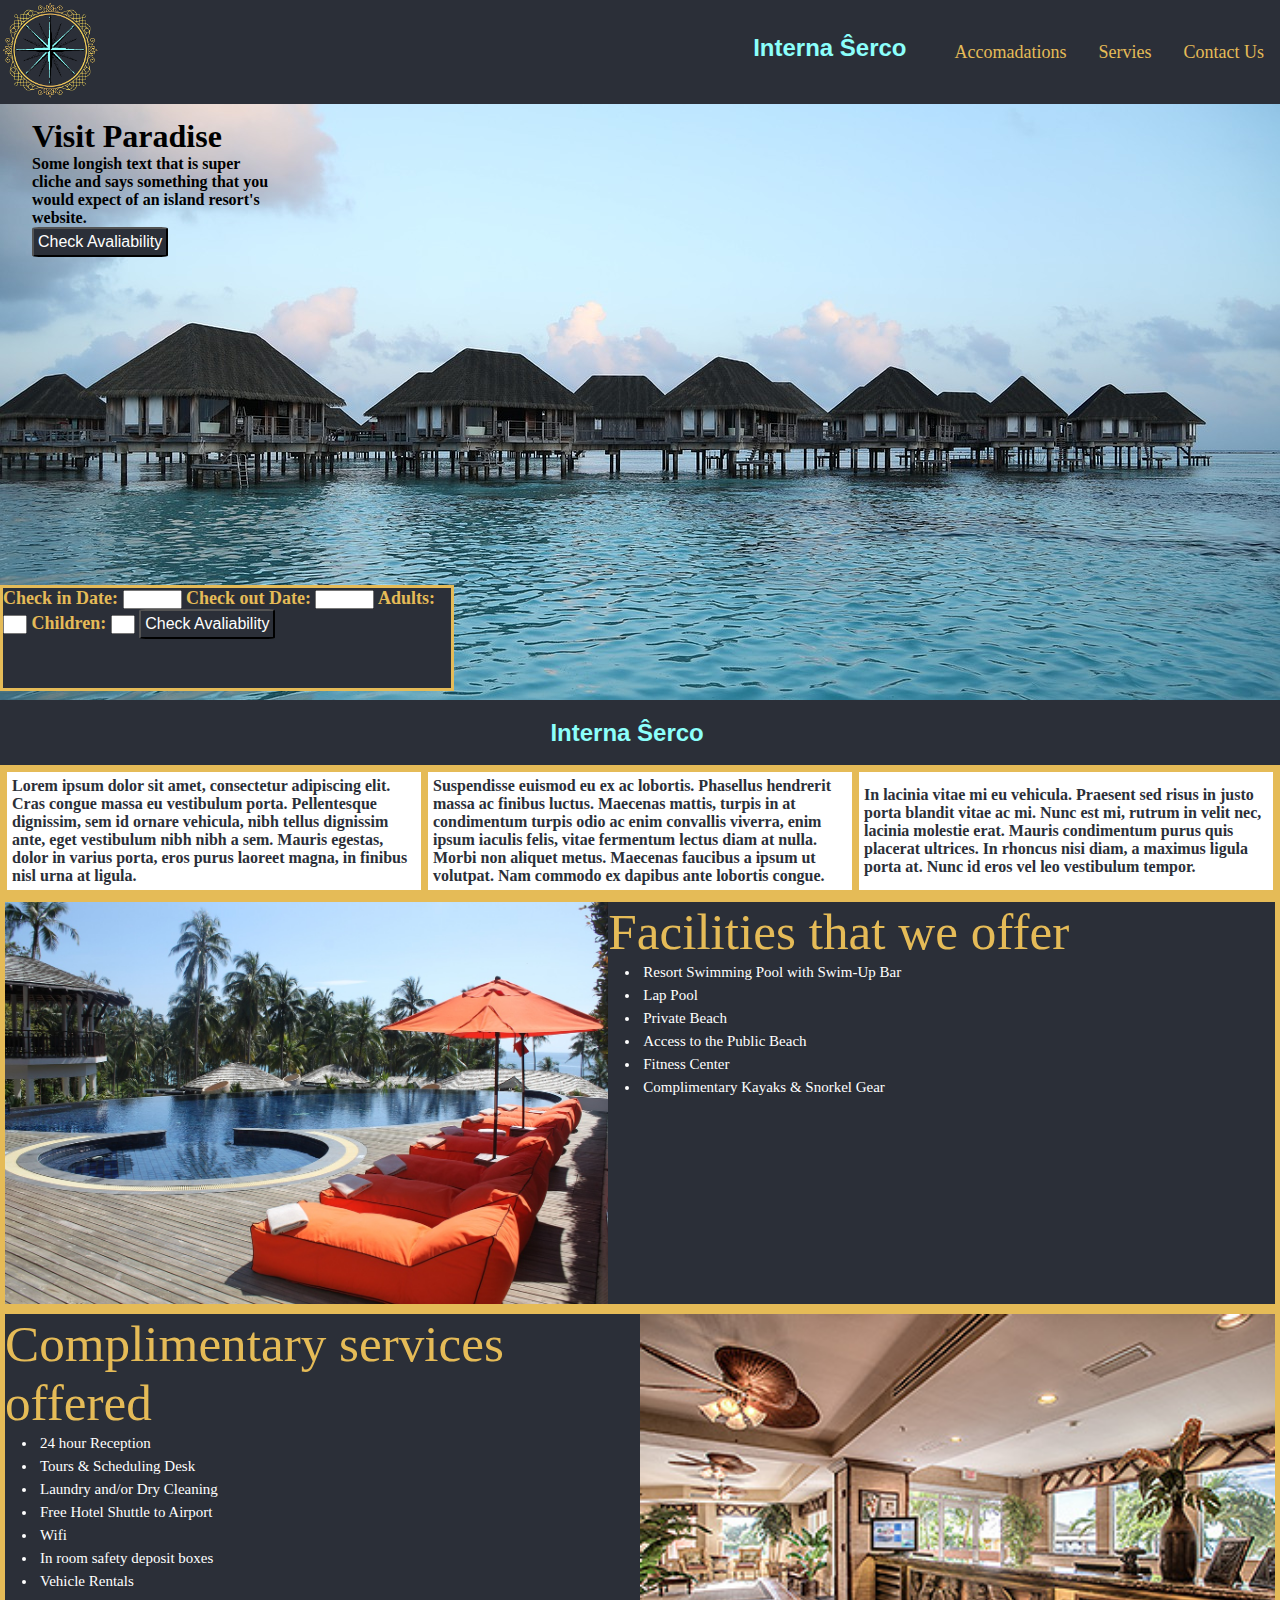
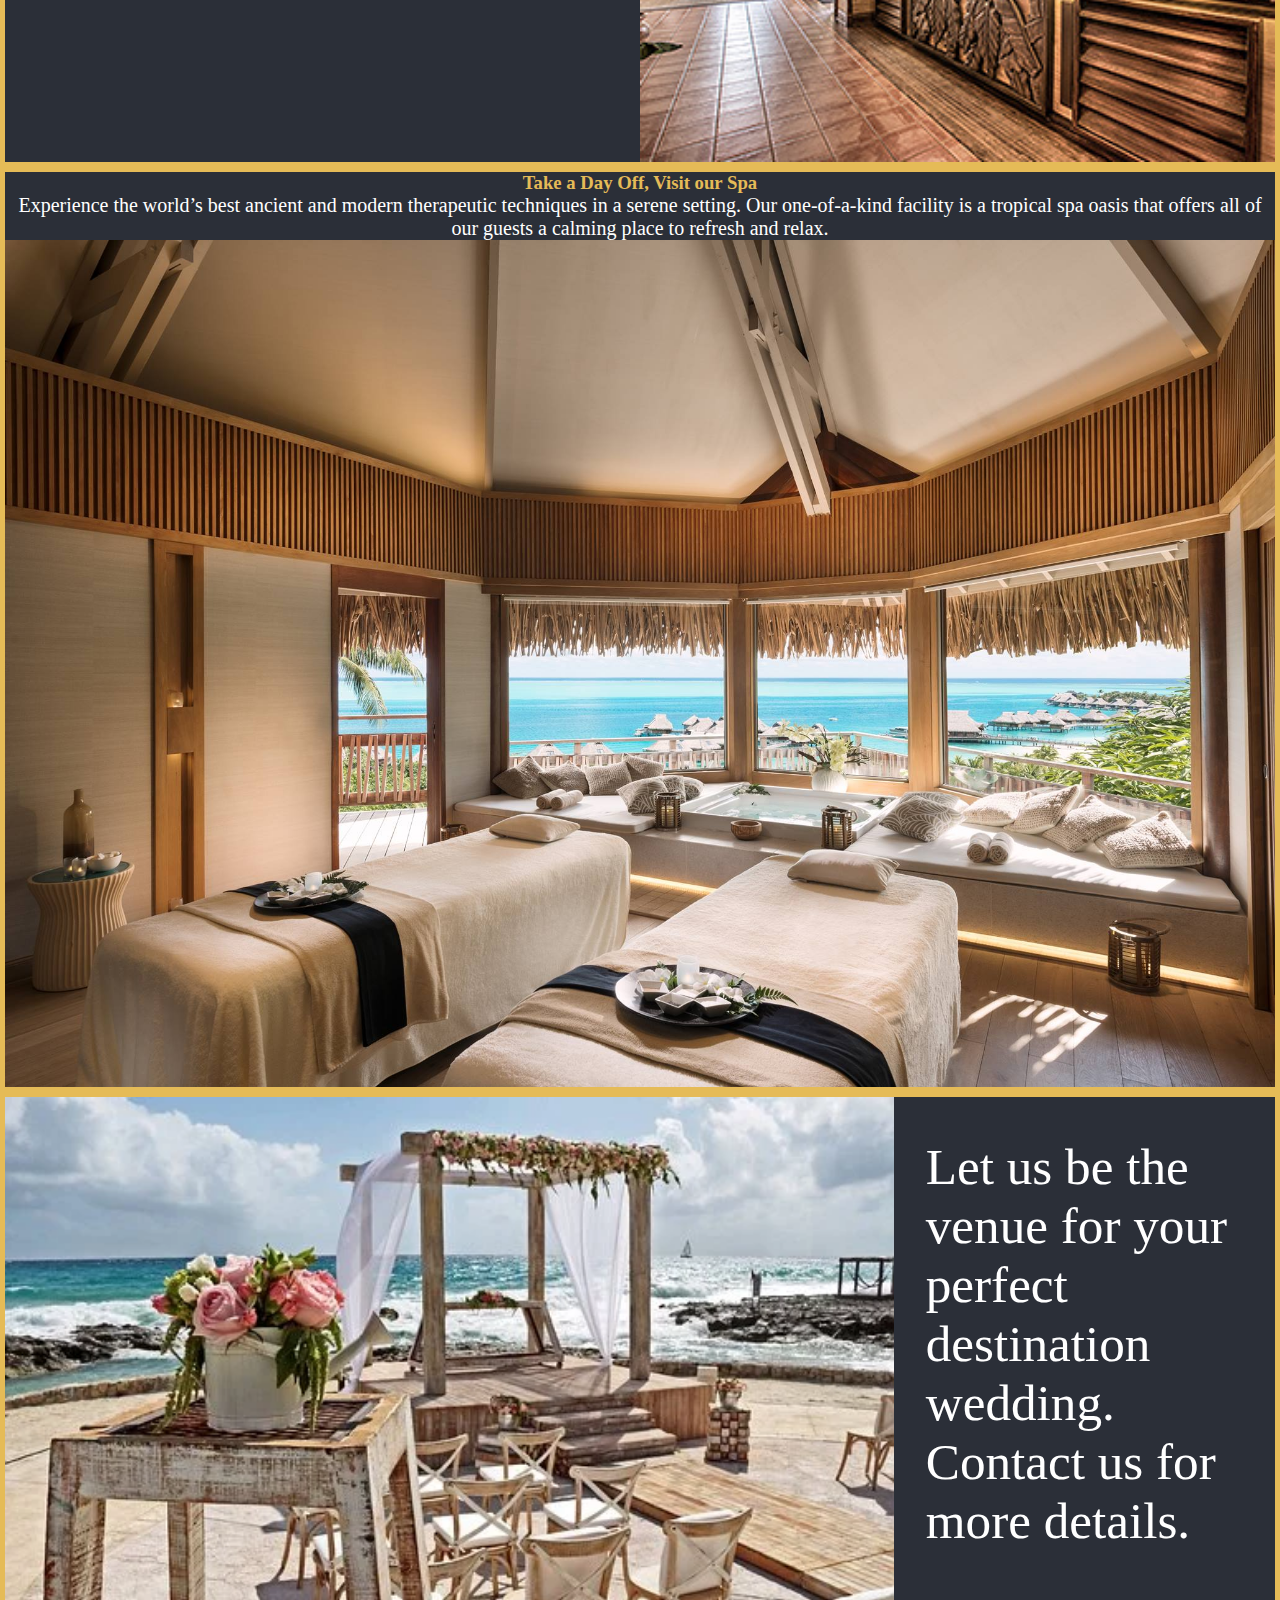
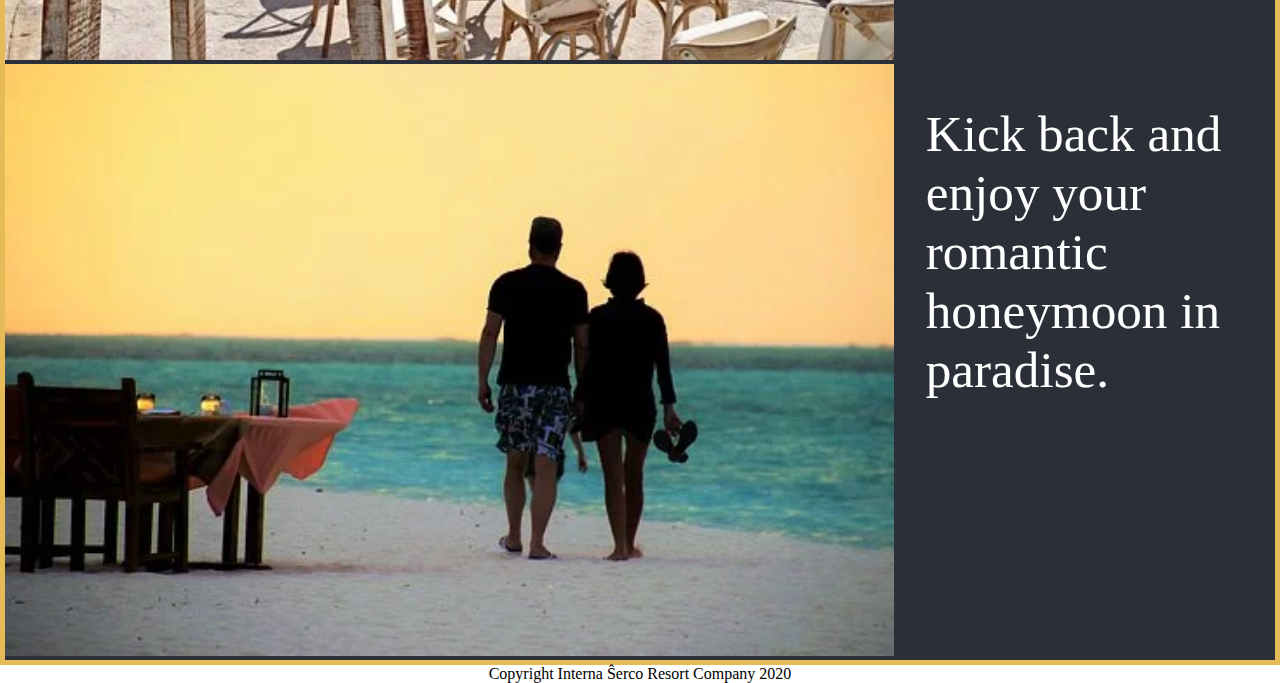
<file: 03-challenge-travel-fed-responsive-design-master/index.html>
<!DOCTYPE html>
<html lang="en">
<head>
    <meta charset="UTF-8">
    <meta name="viewport" content="width=device-width, initial-scale=1.0">
    <title>Destination</title>
    <link rel="stylesheet" href="./style.css">
</head>

<body>
    <section id="hero">
        <header>
            <figure><img id="logo" src="./assets/logo.png" alt="a hotel logo with a compass inside an intricate circle"></figure>
            <nav>
                <ul>
                    <h2 class="resort_name">Interna Ŝerco</h2>
                    <li><a href="#"> Accomadations</a></li>
                    <li><a href="#"> Servies</a></li>
                    <li><a href="#"> Contact Us</a></li>
                </ul>
            </nav>
        </header>

        <div id="welcome_heading">
            <h1>Visit Paradise</h1>
            <p> Some longish text that is super cliche and says something that you would expect of an island resort's website. </p>
            <button class="booking">Check Avaliability</button>
        </div>

        <div class="col-1">
            <form class="form" action="https://formspree.io/mknpgwpj" method="POST">
                <label>
                    Check in Date: <input class="input_box_date" type="text" name="_replyto">
                </label>
                <label>
                    Check out Date: <input class="input_box_date" type="text" name="_replyto">
                </label>
                <label>
                    Adults: <input class="input_box_people" type="text" name="_replyto">
                </label>
                <label>
                    Children: <input class="input_box_people" type="text" name="_replyto">
                </label>
                <button type="send">Check Avaliability</button>
            </form>
        </div>
    </section>

    <section id="info_about_resort">
        <h2 id="info_title">Interna Ŝerco</h2>
        <table>
            <tr>
            <td class="side_text_block">Lorem ipsum dolor sit amet, consectetur adipiscing elit. Cras congue massa eu vestibulum porta. Pellentesque dignissim, sem id ornare vehicula, nibh tellus dignissim ante, eget vestibulum nibh nibh a sem. Mauris egestas, dolor in varius porta, eros purus laoreet magna, in finibus nisl urna at ligula. </td>
    
            <td id="middle_text_block">Suspendisse euismod eu ex ac lobortis. Phasellus hendrerit massa ac finibus luctus. Maecenas mattis, turpis in at condimentum turpis odio ac enim convallis viverra, enim ipsum iaculis felis, vitae fermentum lectus diam at nulla. Morbi non aliquet metus. Maecenas faucibus a ipsum ut volutpat. Nam commodo ex dapibus ante lobortis congue.</td>

            <td class="side_text_block">In lacinia vitae mi eu vehicula. Praesent sed risus in justo porta blandit vitae ac mi. Nunc est mi, rutrum in velit nec, lacinia molestie erat. Mauris condimentum purus quis placerat ultrices. In rhoncus nisi diam, a maximus ligula porta at. Nunc id eros vel leo vestibulum tempor.</td>

            </tr>
        </table>
    </section>

    <section id="Facilities">
        <img src="./assets/poolside_lounge_chairs.jpg" alt="a row of poolside lounge chairs">
        <div class="list_of_facilities">
            <a>Facilities that we offer</a>
            <ul class="list_of_stuff">
                <li>Resort Swimming Pool with Swim-Up Bar</li>
                <li>Lap Pool</li>
                <li>Private Beach</li>
                <li>Access to the Public Beach</li>
                <li>Fitness Center</li>
                <li>Complimentary Kayaks & Snorkel Gear</li>
            </ul>
        </div>
    </section>

    <section id="Services">
        <div class="list_of_services">
            <a>Complimentary services offered</a>
            <ul class="list_of_stuff">
                <li>24 hour Reception</li>
                <li>Tours & Scheduling Desk</li>
                <li>Laundry and/or Dry Cleaning</li>
                <li>Free Hotel Shuttle to Airport</li>
                <li>Wifi</li>
                <li>In room safety deposit boxes</li>
                <li>Vehicle Rentals</li>
            </ul>
        </div>
        <img src="./assets/reception_desk.jpg" alt="resort reception desk">
    </section>

    <section id="Spa">
        <h3>Take a Day Off, Visit our Spa</h3>
        <div>Experience the world’s best ancient and modern therapeutic techniques in a serene setting. Our one-of-a-kind facility is a tropical spa oasis that offers all of our guests a calming place to refresh and relax.</div>

        <img id="spa_01" src="./assets/spa.jpg" alt="luxurious tropical spa room">
    </section>

    <section id="Events">
        <div id="weddings">
            <img src="./assets/wedding_beach.webp" alt="small beachside wedding venue">

            <a class="event_info">Let us be the venue for your perfect destination wedding. Contact us for more details.</a>

        </div>
        <div id="honeymoon">
            <img src="./assets/beach_dinner.webp" alt="couple walking by romantic dinner table on the beach">

            <a class="event_info">Kick back and enjoy your romantic honeymoon in paradise.</a>
        </div>
    </section>

    



    <section id="">
    </section>




    <footer>
        <a>Copyright Interna Ŝerco Resort Company 2020</a>
    </footer>

</body>
</html>
</file>
<file: 03-challenge-travel-fed-responsive-design-master/style.css>
* {
    margin: 0;
    padding: 0;
}

#hero {
    background-image: url(./assets/bungalow_cluster.jpg);
    width: 100%;
    height: 650px;
    background-size: cover;
    padding-bottom: 50px;
}

#logo {
    width: 100px;
    border-radius: 100%;
}

header {
    display: flex;
    justify-content: space-between;
    align-items: center;
    background-color: rgb( 43, 47, 56);
}

#welcome_heading {
    padding: 3rem 2rem 20.5rem 2rem;
}

ul {
    display: flex;
}

li {
    font-size: large;
    padding: 1rem;
    list-style: none;
}

#hero a {
    text-decoration: none;
    color: rgb( 229, 187, 87);
}

.resort_name {
    padding: .5rem 2rem;
    color: rgb( 140, 255, 251);
    font-family: 'Lucida Sans', 'Lucida Sans Regular', 'Lucida Grande', 'Lucida Sans Unicode', Geneva, Verdana, sans-serif;
    text-align: center;
}

#welcome_heading {
    width: 15rem;
    padding-top: 0.9rem;
}

#welcome_heading h1 {
    color: black;
    font-size: xx-large;
}

#welcome_heading p {
    color: black;
    font-weight: bold;
}

button {
    background-color: rgb( 43, 47, 56);
    color: white;
    border-color: black;
    border-radius: 5%;
    padding: 4px;
    font-size: medium;
}

button:hover {background-color:  rgb( 43, 47, 56)}

button:active {
    background-color: rgb( 43, 47, 56);
    box-shadow: 0 2px #666;
    transform: translateY(2px);
}






#info_title {
    display: flex;
    text-align: center;
    align-items: center;
    background-color: rgb( 43, 47, 56);
    height: 55px;
    padding: 5px 43%;
    color: rgb( 140, 255, 251);
    font-family: 'Lucida Sans', 'Lucida Sans Regular', 'Lucida Grande', 'Lucida Sans Unicode', Geneva, Verdana, sans-serif;
}

#info_about_resort table {
    background-color: rgb( 229, 187, 87);
    color: rgb( 43, 47, 56);
    font-weight: 600;
    font-size: medium;
}

.side_text_block {
    border: solid 5px rgb( 229, 187, 87);
    background-color: white;
    width: 25%;
    padding: 5px;
}

#middle_text_block {
    border-top: solid 5px rgb( 229, 187, 87);
    border-bottom: solid 5px rgb( 229, 187, 87);
    background-color: white;
    width: 25%;
    padding: 5px;
}





#Facilities {
    background-color: rgb( 43, 47, 56);
    border: solid 5px rgb( 229, 187, 87);
    display: flex;
    flex-direction: row;
}

#Facilities img {
    width: 47.5%;
    padding-bottom: 0px;
}

#Facilities a {
    color: rgb( 229, 187, 87);
    display: inline;
    font-size: 4vw;
}

#Facilities li {
    font-size: medium;
    padding: 3px;
    display: list-item;
    list-style-type: disc;
    
    font-size: 15px;
}

.list_of_stuff {
    color: white;
    display: block;
    margin-left: 2rem;
}


#Services {
    background-color: rgb( 43, 47, 56);
    border: solid 5px rgb( 229, 187, 87);
    display: flex;
    flex-direction: row;
    flex-grow: 50%;
}

#Services img {
    width: 50%;
}

#Services a {
    color: rgb( 229, 187, 87);
    display: inline;
    font-size: 4vw;
}

#Services div {
    display: block;
    width: 50%;
}

#Services li {
    font-size: medium;
    padding: 3px;
    display: list-item;
    list-style-type: disc;
    
    font-size: 15px;
}





#Spa {
    border: solid 5px rgb( 229, 187, 87);
    background-color: rgb( 43, 47, 56);
    display: flex;
    flex-direction: column;
    text-align: center;
}

#Spa h3 {
    color: rgb( 229, 187, 87);
}

#Spa div {
    color: white;
    font-size: 20px;
}

#spa_01 {
    width: 100%;
}






#Events {
    background-color: rgb( 43, 47, 56);
    color: white;
    border: solid 5px rgb( 229, 187, 87);
}

#Events img {
    width: 70%;
}

#Events a {
    width: 27.5%;
    float: right;
    font-size: 4vw;
    padding-top: 2.5rem;
}





.form {
    background-color: rgb( 43, 47, 56);
    border: solid 3px rgb( 229, 187, 87);
    color: rgb( 229, 187, 87);
    width: 35%;
    height: 100px;
    font-size: large;
    font-weight: 700;
}

.input_box_date {
    width: 55px;
}

.input_box_people {
    width: 20px;
}

footer {
    text-align: center;
}
</file>
